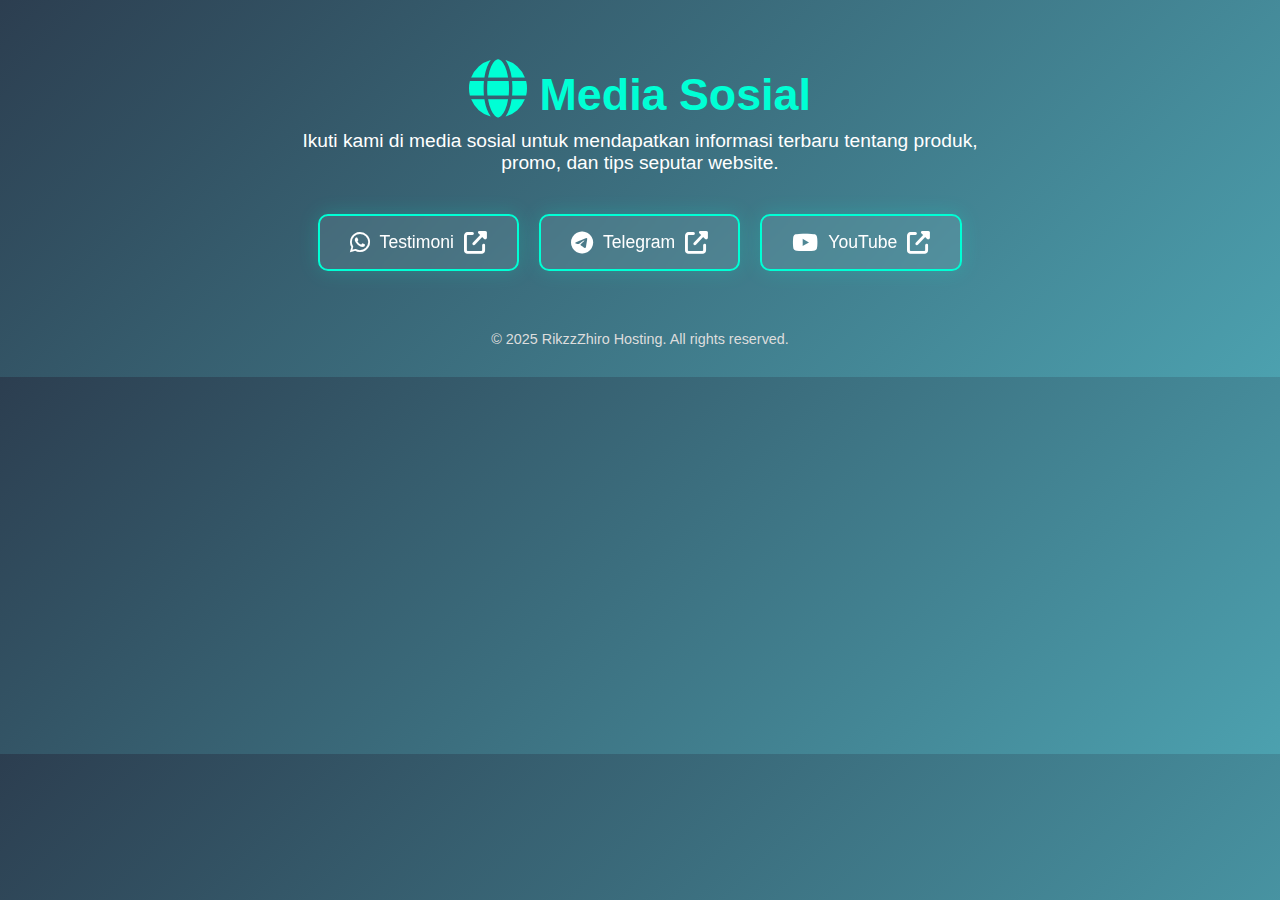
<file: sosmed.html>
<!DOCTYPE html>
<html lang="id">
<head>
  <meta charset="UTF-8" />
  <meta name="viewport" content="width=device-width, initial-scale=1.0" />
  <meta property="og:title" content="PediakuHosting" />
  <meta property="og:description" content="Solusi hosting cepat, aman, dan siap mendukung kebutuhan Anda." />
  <meta property="og:type" content="website" />
  <title>RikzzZhiro - Medsos</title>
  <link rel="icon" href="https://files.catbox.moe/5khlo6.jpg" />
  <link href="https://cdnjs.cloudflare.com/ajax/libs/font-awesome/6.5.1/css/all.min.css" rel="stylesheet" />
  <link href="https://cdnjs.cloudflare.com/ajax/libs/animate.css/4.1.1/animate.min.css" rel="stylesheet" />
  <style>
    body {
      margin: 0;
      font-family: 'Segoe UI', Tahoma, Geneva, Verdana, sans-serif;
      background: linear-gradient(135deg, #2C3E50, #4CA1AF);
      color: #fff;
      text-align: center;
      padding: 30px;
    }

    h1 {
      color: #00ffd5;
      font-size: 2.8em;
      margin-bottom: 10px;
    }

    p {
      font-size: 1.2em;
      margin: 0 auto 40px;
      max-width: 700px;
    }

    .medsos-buttons {
      display: flex;
      flex-wrap: wrap;
      justify-content: center;
      gap: 20px;
    }

    button {
      background: rgba(255, 255, 255, 0.08);
      border: 2px solid #00ffd5;
      color: #fff;
      padding: 15px 30px;
      font-size: 1.1em;
      border-radius: 10px;
      cursor: pointer;
      display: flex;
      align-items: center;
      gap: 10px;
      backdrop-filter: blur(10px);
      transition: all 0.3s ease;
      box-shadow: 0 0 20px rgba(0, 255, 213, 0.2);
    }

    button:hover {
      background-color: #00ffd5;
      color: #000;
      transform: scale(1.05);
      box-shadow: 0 0 30px rgba(0, 255, 213, 0.5);
    }

    i.fas, i.fab {
      font-size: 1.3em;
    }

    #backToTop {
      position: fixed;
      bottom: 30px;
      right: 30px;
      background: #00ffd5;
      color: #000;
      border: none;
      padding: 12px 18px;
      border-radius: 50%;
      cursor: pointer;
      display: none;
      z-index: 999;
      box-shadow: 0 0 15px rgba(0, 255, 213, 0.5);
      font-size: 18px;
    }

    #backToTop.visible {
      display: inline-block;
    }

    footer {
      margin-top: 60px;
      font-size: 0.9em;
      color: #ddd;
    }

    @media (max-width: 600px) {
      button {
        width: 100%;
        justify-content: center;
      }
    }
  </style>
</head>
<body>
  <h1 class="animate__animated animate__fadeInDown">
    <i class="fas fa-globe"></i> Media Sosial
  </h1>
  <p class="animate__animated animate__fadeInUp">
    Ikuti kami di media sosial untuk mendapatkan informasi terbaru tentang produk, promo, dan tips seputar website.
  </p>

  <div class="medsos-buttons animate__animated animate__fadeInUp" style="animation-delay: 0.4s;">
    <button onclick="window.open('https://whatsapp.com/channel/0029VawvAzdIHphIDxJfZB3V', '_blank')">
      <i class="fab fa-whatsapp"></i> <span>Testimoni</span> <i class="fas fa-external-link-alt"></i>
    </button>
    <button onclick="window.open('https://t.me/rikzzback', '_blank')">
      <i class="fab fa-telegram"></i> <span>Telegram</span> <i class="fas fa-external-link-alt"></i>
    </button>
    <button onclick="window.open('https://youtube.com/@rikzzoffcial', '_blank')">
      <i class="fab fa-youtube"></i> <span>YouTube</span> <i class="fas fa-external-link-alt"></i>
    </button>
  </div>

  <button id="backToTop" title="Kembali ke atas">
    <i class="fas fa-chevron-up"></i>
  </button>

  <footer class="animate__animated animate__fadeInUp" style="animation-delay: 0.8s;">
    &copy; 2025 RikzzZhiro Hosting. All rights reserved.
  </footer>

  <script src="script.js"></script>
</body>
</html>
</file>
